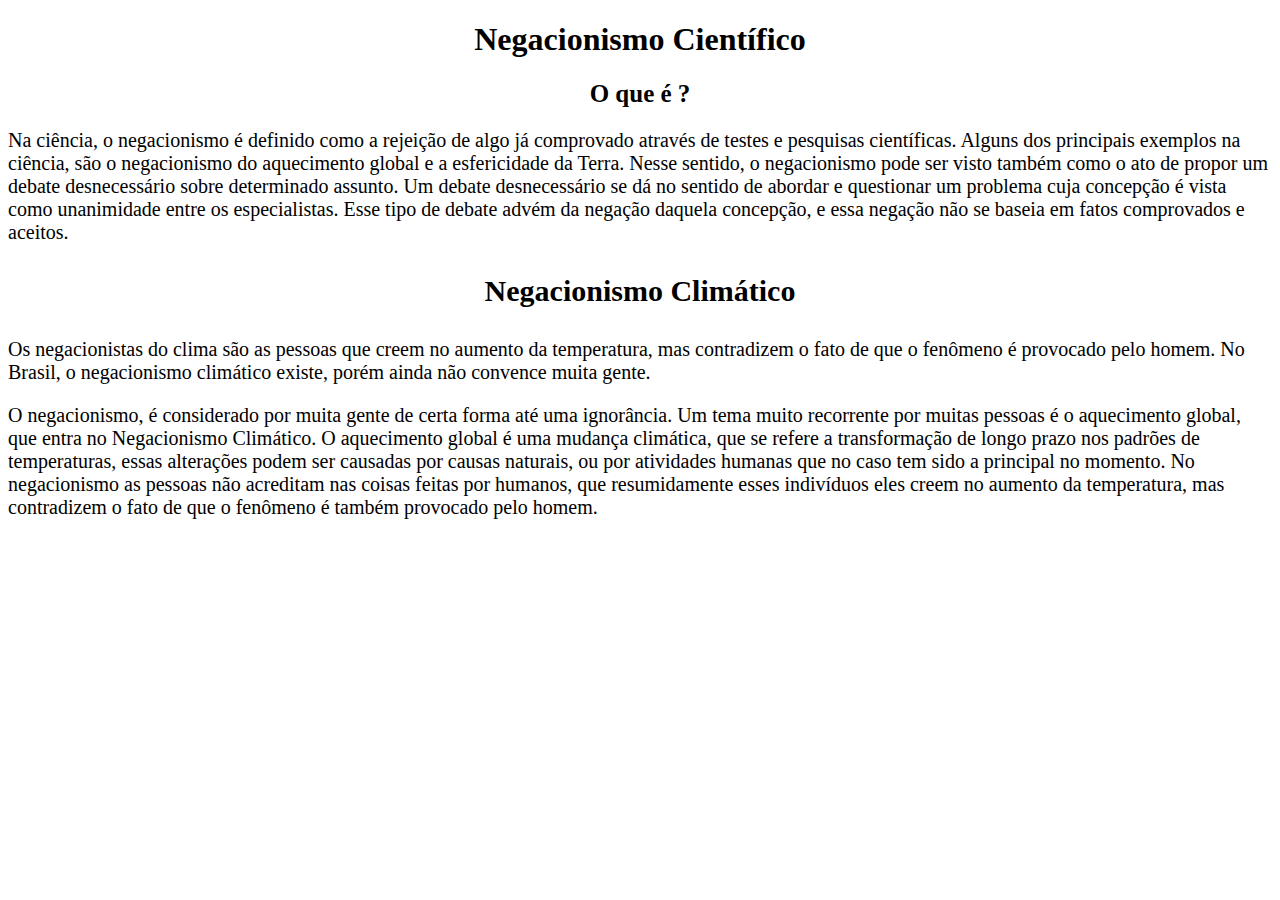
<file: index.html>
<!DOCTYPE html>
<html lang="pt-br">
    <head>
        <meta charset="UTF-8">
        <title>Negacionismo Científico</title>
        <link rel="stylesheet" href="style.css">
   </head>
 
    <body>
            <h1>Negacionismo    Científico</h1>
 
            <h2>O que é ?</h2>
 
            <p>Na ciência, o negacionismo é definido como a rejeição de algo já comprovado através de testes e pesquisas científicas. Alguns dos principais exemplos na ciência, são o negacionismo do aquecimento global e a esfericidade da Terra. Nesse sentido, o negacionismo pode ser visto também como o ato de propor um debate desnecessário sobre determinado assunto. Um debate desnecessário se dá no sentido de abordar e questionar um problema cuja concepção é vista como unanimidade entre os especialistas. Esse tipo de debate advém da negação daquela concepção, e essa negação não se baseia em fatos comprovados e aceitos. </p>
 
            <h3 id="subtitulo">Negacionismo Climático</h3>
 
            <p>Os negacionistas do clima são as pessoas que creem no aumento da temperatura, mas contradizem o fato de que o fenômeno é provocado pelo homem. No Brasil, o negacionismo climático existe, porém ainda não convence muita gente.</p>
 
            <p>O negacionismo, é considerado por muita gente de certa forma até uma ignorância. Um tema muito recorrente por muitas pessoas é o aquecimento global, que entra no Negacionismo Climático. O aquecimento global é uma mudança climática, que se refere a transformação de longo prazo nos padrões de temperaturas, essas alterações podem ser causadas por causas naturais, ou por atividades humanas que no caso tem sido a principal no momento.  No negacionismo as pessoas não acreditam nas coisas feitas por humanos,  que resumidamente esses indivíduos eles creem no aumento da temperatura, mas contradizem o fato de que o fenômeno é também provocado pelo homem.</p>
 
    </body>
 
</html>
</file>
<file: style.css>
body {
    background: white;
}
 
h1 {
    text-align: center;
}
 
h2 {
    text-align: center;
    font-size: 25px
}
 
h3 {
    text-align: center;
    font-size: medium;
}
 
#subtitulo {
    font-size: 30px
}
 
p {
    font-size: 20px
}
</file>
